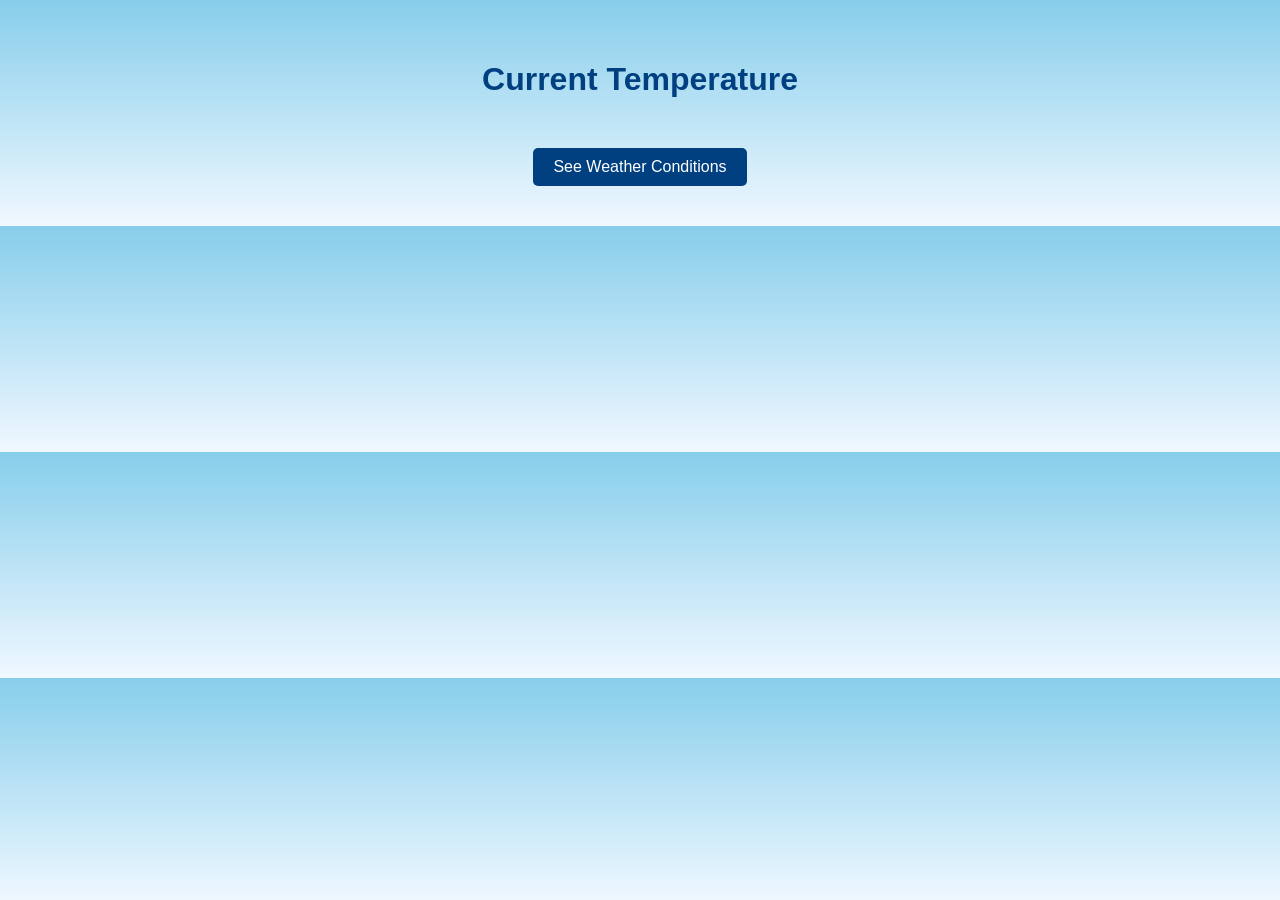
<file: index.html>
<!DOCTYPE html>
<html lang="en">
<head>
  <meta charset="UTF-8">
  <meta name="viewport" content="width=device-width, initial-scale=1.0">
  <title>Weather Temperature</title>
  <link rel="stylesheet" href="style.css">
</head>
<body>
  <h1>Current Temperature</h1>
  <div id="temperature"></div>
  <a href="conditions.html">See Weather Conditions</a>

  <script src="script.js"></script>
</body>
</html>
</file>
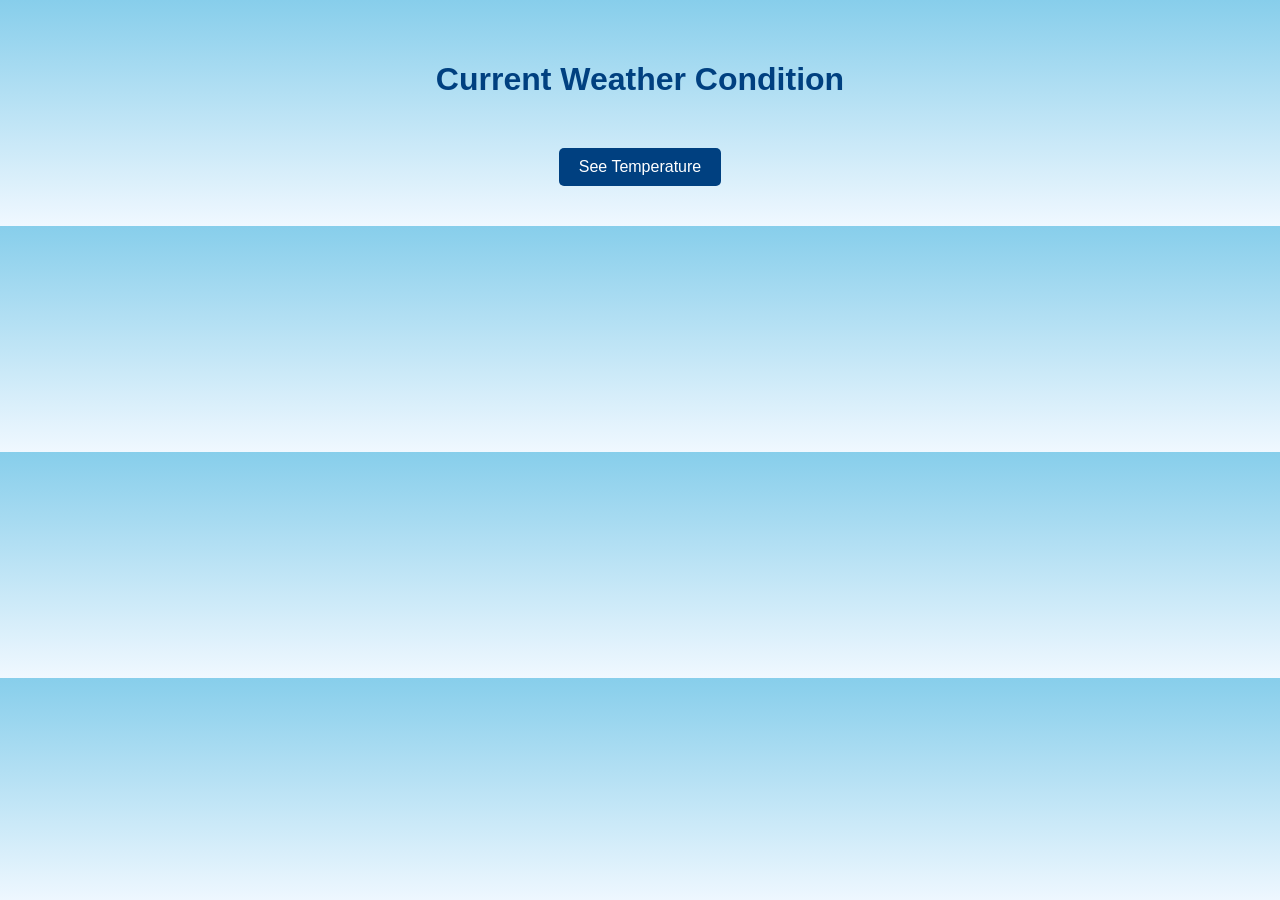
<file: conditions.html>
<!DOCTYPE html>
<html lang="en">
<head>
  <meta charset="UTF-8">
  <meta name="viewport" content="width=device-width, initial-scale=1.0">
  <title>Weather Conditions</title>
  <link rel="stylesheet" href="style.css">
</head>
<body>
  <h1>Current Weather Condition</h1>
  <div id="condition"></div>
  <a href="index.html">See Temperature</a>

  <script src="script.js"></script>
</body>
</html>
</file>
<file: style.css>
body {
  font-family: Arial, sans-serif;
  background: linear-gradient(to bottom, #87ceeb, #f0f8ff);
  color: #333;
  text-align: center;
  margin: 0;
  padding: 40px;
}

h1 {
  color: #004080;
  margin-bottom: 20px;
}

div {
  font-size: 1.5em;
  margin: 20px 0;
}

a {
  display: inline-block;
  margin-top: 30px;
  padding: 10px 20px;
  background-color: #004080;
  color: white;
  text-decoration: none;
  border-radius: 5px;
}

a:hover {
  background-color: #0066cc;
}
</file>
